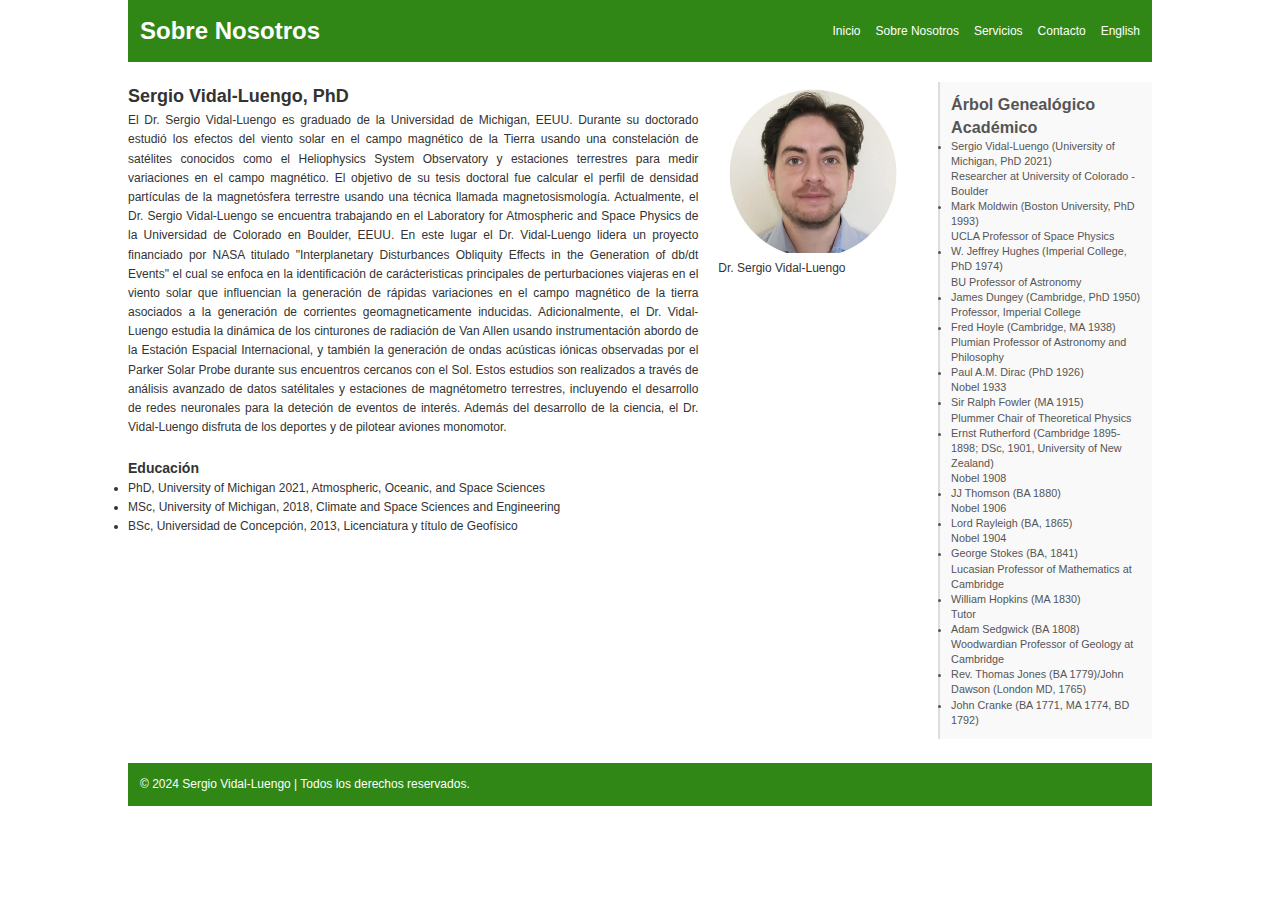
<file: about.html>
<!DOCTYPE html>
<html lang="es">
<head>
  <meta charset="UTF-8">
  <meta name="viewport" content="width=device-width, initial-scale=1.0">
  <title>Sobre Nosotros</title>
  <link rel="stylesheet" href="css/styles.css">
</head>
<body>
  <div class="about-container">
    <!-- Header Section -->
    <header>
            <div class="title-section">

      <h1>Sobre Nosotros</h1>
        <nav class="top-right-menu">
          <a href="index.html">Inicio</a>
          <a href="about.html">Sobre Nosotros</a>
          <a href="services.html">Servicios</a>
          <a href="contact.html">Contacto</a>
          <a href="index_en.html">English</a>
        </nav>
            </div>
    </header>

    <div class="about-content">
      <!-- Main Text Area -->
      <section class="main-text">
        <h2>Sergio Vidal-Luengo, PhD</h2>
        <p>
              El Dr. Sergio Vidal-Luengo es graduado de la Universidad de Michigan, EEUU. Durante su doctorado estudió los efectos del viento solar en el campo magnético de la Tierra usando una constelación de satélites conocidos como el Heliophysics System Observatory y estaciones terrestres para medir variaciones en el campo magnético. El objetivo de su tesis doctoral fue calcular el perfil de densidad partículas de la magnetósfera terrestre usando una técnica llamada magnetosismología.  
              Actualmente, el Dr. Sergio Vidal-Luengo se encuentra trabajando en el Laboratory for Atmospheric and Space Physics de la Universidad de Colorado en Boulder, EEUU. En este lugar el Dr. Vidal-Luengo
              lidera un proyecto financiado por NASA titulado "Interplanetary Disturbances Obliquity Effects in the Generation of db/dt Events" el cual se enfoca en la identificación de carácteristicas principales de perturbaciones viajeras en el viento solar que influencian la generación de rápidas variaciones en el campo magnético de la tierra asociados a la generación de corrientes geomagneticamente inducidas. Adicionalmente, 
              el Dr. Vidal-Luengo estudia la dinámica de los cinturones de radiación de Van Allen usando instrumentación abordo de la Estación Espacial Internacional, y también la generación de ondas acústicas iónicas observadas por el Parker Solar Probe durante sus encuentros cercanos con el Sol.        
  
              Estos estudios son realizados a través de análisis avanzado de datos satélitales y estaciones de magnétometro terrestres, incluyendo el desarrollo de redes neuronales para la deteción de eventos de interés. 

              Además del desarrollo de la ciencia, el Dr. Vidal-Luengo disfruta de los deportes y de pilotear aviones monomotor.  </p>
        
        <br>
        <h3>Educación</h3>
        <ul> 
          <li>PhD, University of Michigan 2021, Atmospheric, Oceanic, and Space Sciences</li>
          <li>MSc, University of Michigan, 2018, Climate and Space Sciences and Engineering</li>
          <li>BSc, Universidad de Concepción, 2013, Licenciatura y título de Geofísico</li>
        </ul>
      </section>
      <section>
        <figure>
            <img src="images/about/svl.webp" alt="svl" style="width: 200px; height: auto;">
            <figcaption>Dr. Sergio Vidal-Luengo
            </figcaption>
        </figure>      
      </section>

      <!-- Right Panel for Additional Info -->
      <aside class="about-right-panel">
        <section>
          <h2>Árbol Genealógico Académico</h2>
            <ul> 
              <li>Sergio Vidal-Luengo (University of Michigan, PhD 2021) <br>
                  Researcher at University of Colorado - Boulder</li>
              
              <li>Mark Moldwin (Boston University, PhD 1993) <br>
                  UCLA Professor of Space Physics</li>

              <li>W. Jeffrey Hughes (Imperial College, PhD 1974)<br>
                  BU Professor of Astronomy</li>

              <li>James Dungey (Cambridge, PhD 1950)<br>
                  Professor, Imperial College</li>

              <li>Fred Hoyle (Cambridge, MA 1938) <br>
                  Plumian Professor of Astronomy and Philosophy</li>

              <li>Paul A.M. Dirac (PhD 1926) <br>
                  Nobel 1933</li>

              <li>Sir Ralph Fowler (MA 1915) <br>
                  Plummer Chair of Theoretical Physics</li>

              <li>Ernst Rutherford (Cambridge 1895-1898; DSc, 1901, University of New Zealand) <br>
                  Nobel 1908</li>

              <li>JJ Thomson (BA 1880) <br>
                  Nobel 1906</li>

              <li>Lord Rayleigh (BA, 1865) <br>
                  Nobel 1904</li>

              <li>George Stokes (BA, 1841) <br>
                  Lucasian Professor of Mathematics at Cambridge</li>

              <li>William Hopkins (MA 1830)<br>
                  Tutor</li>

              <li>Adam Sedgwick (BA 1808)<br>
                  Woodwardian Professor of Geology at Cambridge</li>

              <li>Rev. Thomas Jones (BA 1779)/John Dawson (London MD, 1765)</li>

              <li>John Cranke (BA 1771, MA 1774, BD 1792)</li>
            </ul>

         
        </section>
      </aside>
    </div>
  
    <footer>
      <p>© 2024 Sergio Vidal-Luengo | Todos los derechos reservados.</p>
    </footer>
  </div>  
</body>
</html>
</file>
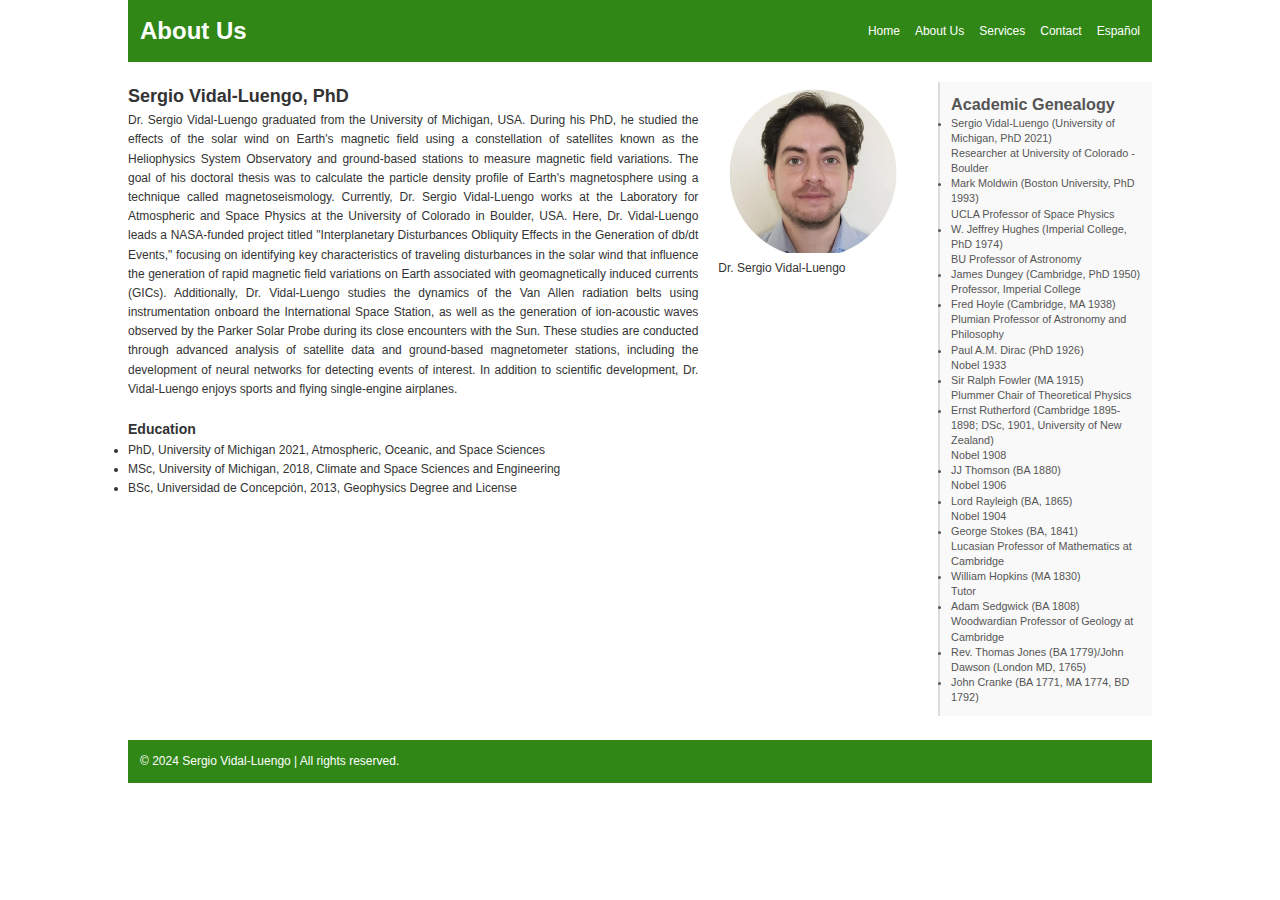
<file: about_en.html>
<!DOCTYPE html>
<html lang="en">
<head>
  <meta charset="UTF-8">
  <meta name="viewport" content="width=device-width, initial-scale=1.0">
  <title>About Us</title>
  <link rel="stylesheet" href="css/styles.css">
</head>
<body>
  <div class="about-container">
    <!-- Header Section -->
    <header>
            <div class="title-section">

      <h1>About Us</h1>
        <nav class="top-right-menu">
          <a href="index_en.html">Home</a>
          <a href="about_en.html">About Us</a>
          <a href="services_en.html">Services</a>
          <a href="contact_en.html">Contact</a>
          <a href="index.html">Español</a>
        </nav>
            </div>
    </header>

    <div class="about-content">
      <!-- Main Text Area -->
      <section class="main-text">
        <h2>Sergio Vidal-Luengo, PhD</h2>
        <p>
              Dr. Sergio Vidal-Luengo graduated from the University of Michigan, USA. During his PhD, he studied the effects of the solar wind on Earth's magnetic field using a constellation of satellites known as the Heliophysics System Observatory and ground-based stations to measure magnetic field variations. The goal of his doctoral thesis was to calculate the particle density profile of Earth's magnetosphere using a technique called magnetoseismology.  
              Currently, Dr. Sergio Vidal-Luengo works at the Laboratory for Atmospheric and Space Physics at the University of Colorado in Boulder, USA. Here, Dr. Vidal-Luengo leads a NASA-funded project titled "Interplanetary Disturbances Obliquity Effects in the Generation of db/dt Events," focusing on identifying key characteristics of traveling disturbances in the solar wind that influence the generation of rapid magnetic field variations on Earth associated with geomagnetically induced currents (GICs). Additionally, Dr. Vidal-Luengo studies the dynamics of the Van Allen radiation belts using instrumentation onboard the International Space Station, as well as the generation of ion-acoustic waves observed by the Parker Solar Probe during its close encounters with the Sun.        

              These studies are conducted through advanced analysis of satellite data and ground-based magnetometer stations, including the development of neural networks for detecting events of interest.

              In addition to scientific development, Dr. Vidal-Luengo enjoys sports and flying single-engine airplanes.        
        </p>
        
        <br>
        <h3>Education</h3>
        <ul> 
          <li>PhD, University of Michigan 2021, Atmospheric, Oceanic, and Space Sciences</li>
          <li>MSc, University of Michigan, 2018, Climate and Space Sciences and Engineering</li>
          <li>BSc, Universidad de Concepción, 2013, Geophysics Degree and License</li>
        </ul>
      </section>
      <section>
        <figure>
            <img src="images/about/svl.webp" alt="svl" style="width: 200px; height: auto;">
            <figcaption>Dr. Sergio Vidal-Luengo
            </figcaption>
        </figure>      
      </section>

      <!-- Right Panel for Additional Info -->
      <aside class="about-right-panel">
        <section>
          <h2>Academic Genealogy</h2>
            <ul> 
              <li>Sergio Vidal-Luengo (University of Michigan, PhD 2021) <br>
                  Researcher at University of Colorado - Boulder</li>
              
              <li>Mark Moldwin (Boston University, PhD 1993) <br>
                  UCLA Professor of Space Physics</li>

              <li>W. Jeffrey Hughes (Imperial College, PhD 1974)<br>
                  BU Professor of Astronomy</li>

              <li>James Dungey (Cambridge, PhD 1950)<br>
                  Professor, Imperial College</li>

              <li>Fred Hoyle (Cambridge, MA 1938) <br>
                  Plumian Professor of Astronomy and Philosophy</li>

              <li>Paul A.M. Dirac (PhD 1926) <br>
                  Nobel 1933</li>

              <li>Sir Ralph Fowler (MA 1915) <br>
                  Plummer Chair of Theoretical Physics</li>

              <li>Ernst Rutherford (Cambridge 1895-1898; DSc, 1901, University of New Zealand) <br>
                  Nobel 1908</li>

              <li>JJ Thomson (BA 1880) <br>
                  Nobel 1906</li>

              <li>Lord Rayleigh (BA, 1865) <br>
                  Nobel 1904</li>

              <li>George Stokes (BA, 1841) <br>
                  Lucasian Professor of Mathematics at Cambridge</li>

              <li>William Hopkins (MA 1830)<br>
                  Tutor</li>

              <li>Adam Sedgwick (BA 1808)<br>
                  Woodwardian Professor of Geology at Cambridge</li>

              <li>Rev. Thomas Jones (BA 1779)/John Dawson (London MD, 1765)</li>

              <li>John Cranke (BA 1771, MA 1774, BD 1792)</li>
            </ul>

         
        </section>
      </aside>
    </div>
  
    <footer>
      <p>© 2024 Sergio Vidal-Luengo | All rights reserved.</p>
    </footer>
  </div>  
</body>
</html>
</file>
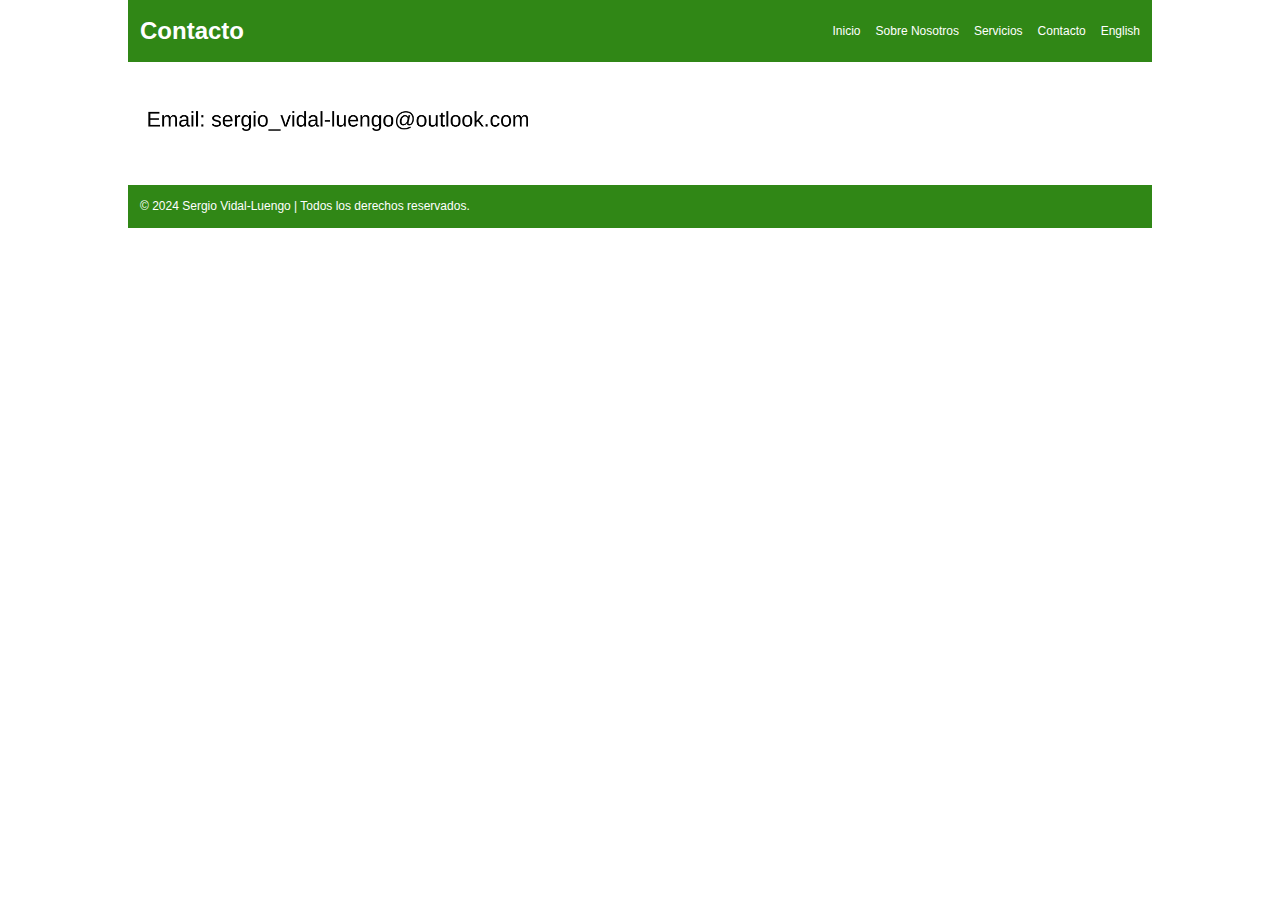
<file: contact.html>
<!DOCTYPE html>
<html lang="en">
<head>
  <meta charset="UTF-8">
  <meta name="viewport" content="width=device-width, initial-scale=1.0">
  <title>Contacto</title>
  <link rel="stylesheet" href="css/styles.css">
</head>
<body>
  <div class="container">
    <header>
      <div class="title-section">
        <h1>Contacto</h1>
        <nav class="top-right-menu">
          <a href="index.html">Inicio</a>
          <a href="about.html">Sobre Nosotros</a>
          <a href="services.html">Servicios</a> 
          <a href="contact.html">Contacto</a>
          <a href="index_en.html">English</a>
        </nav>
      </div>
    </header>
    <main>
      <section>
        <h2></h2>
        <figure>
          <img src="images/contact/vpttrp.png" alt="contact" style="width: 400px;">
            <figcaption>
            </figcaption>
        </figure> 
      </section>
    </main>
  <footer>
    <p>© 2024 Sergio Vidal-Luengo | Todos los derechos reservados.</p>
  </footer>
  </div>

</body>
</html>
</file>
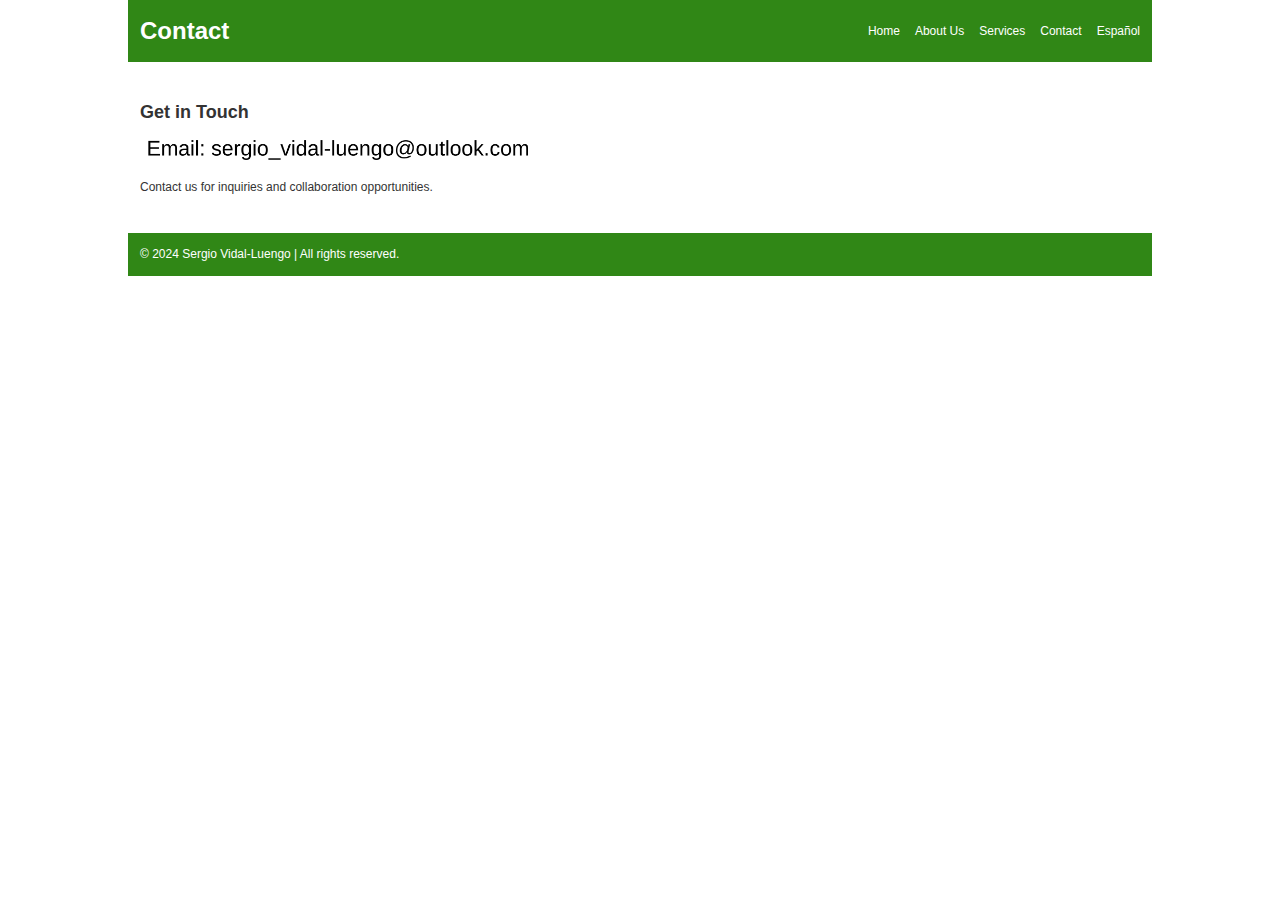
<file: contact_en.html>
<!DOCTYPE html>
<html lang="en">
<head>
  <meta charset="UTF-8">
  <meta name="viewport" content="width=device-width, initial-scale=1.0">
  <title>Contact</title>
  <link rel="stylesheet" href="css/styles.css">
</head>
<body>
  <div class="container">
    <header>
      <div class="title-section">
        <h1>Contact</h1>
        <nav class="top-right-menu">
          <a href="index_en.html">Home</a>
          <a href="about_en.html">About Us</a>
          <a href="services_en.html">Services</a> 
          <a href="contact_en.html">Contact</a>
          <a href="index.html">Español</a>
        </nav>
      </div>
    </header>
    <main>
      <section>
        <h2>Get in Touch</h2>
        <figure>
          <img src="images/contact/vpttrp.png" alt="contact" style="width: 400px;">
          <figcaption>Contact us for inquiries and collaboration opportunities.</figcaption>
        </figure> 
      </section>
    </main>
  <footer>
    <p>© 2024 Sergio Vidal-Luengo | All rights reserved.</p>
  </footer>
  </div>
</body>
</html>
</file>
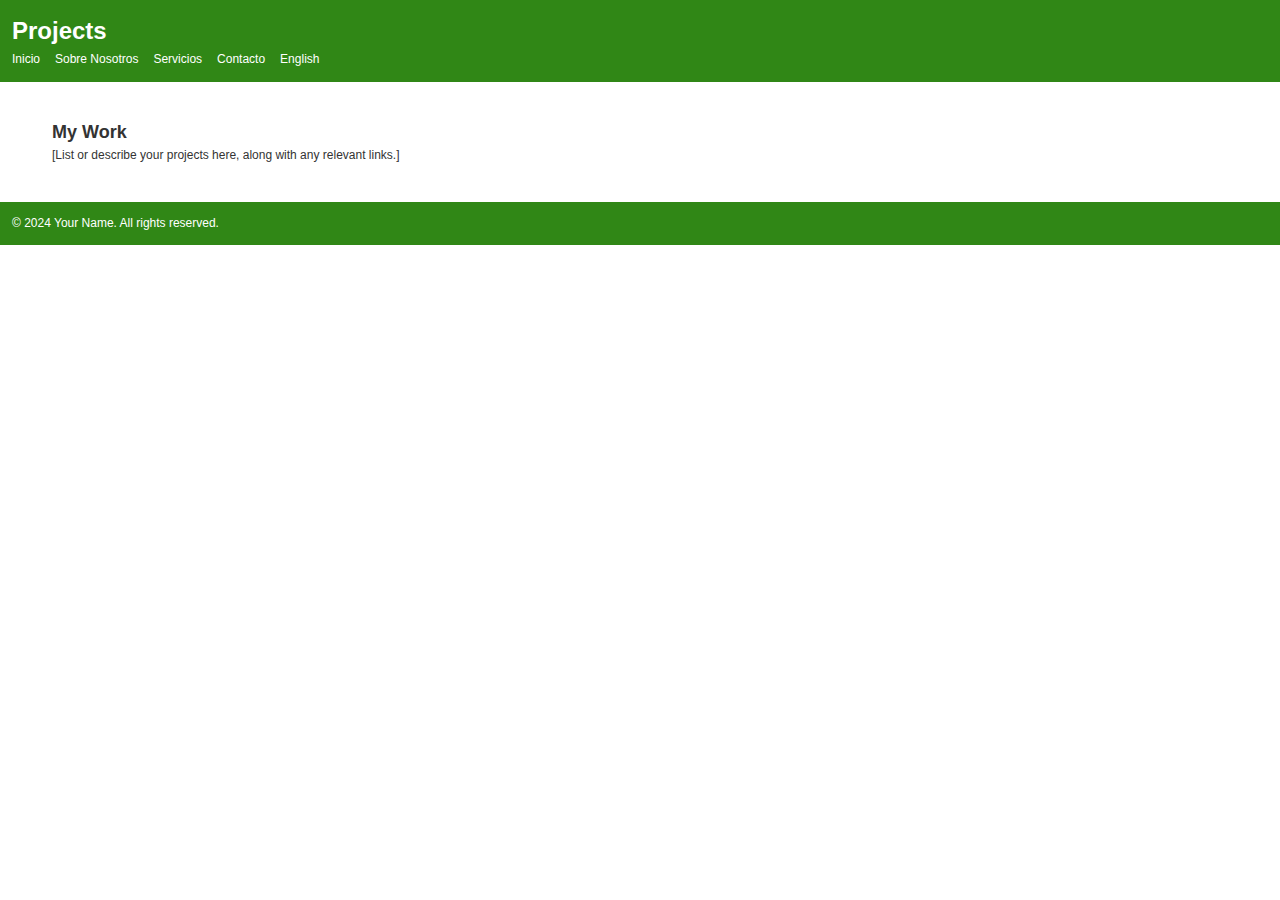
<file: projects.html>
<!DOCTYPE html>
<html lang="en">
<head>
  <meta charset="UTF-8">
  <meta name="viewport" content="width=device-width, initial-scale=1.0">
  <title>Projects</title>
  <link rel="stylesheet" href="css/styles.css">
</head>
<body>
  <header>
    <h1>Projects</h1>
       <nav class="top-right-menu">
          <a href="index.html">Inicio</a>
          <a href="about.html">Sobre Nosotros</a>
          <a href="services.html">Servicios</a> 
          <a href="contact.html">Contacto</a>
          <a href="index_en.html">English</a>
        </nav>
    </nav>
  </header>
  <main>
    <section>
      <h2>My Work</h2>
      <p>[List or describe your projects here, along with any relevant links.]</p>
    </section>
  </main>
  <footer>
    <p>© 2024 Your Name. All rights reserved.</p>
  </footer>
</body>
</html>
</file>
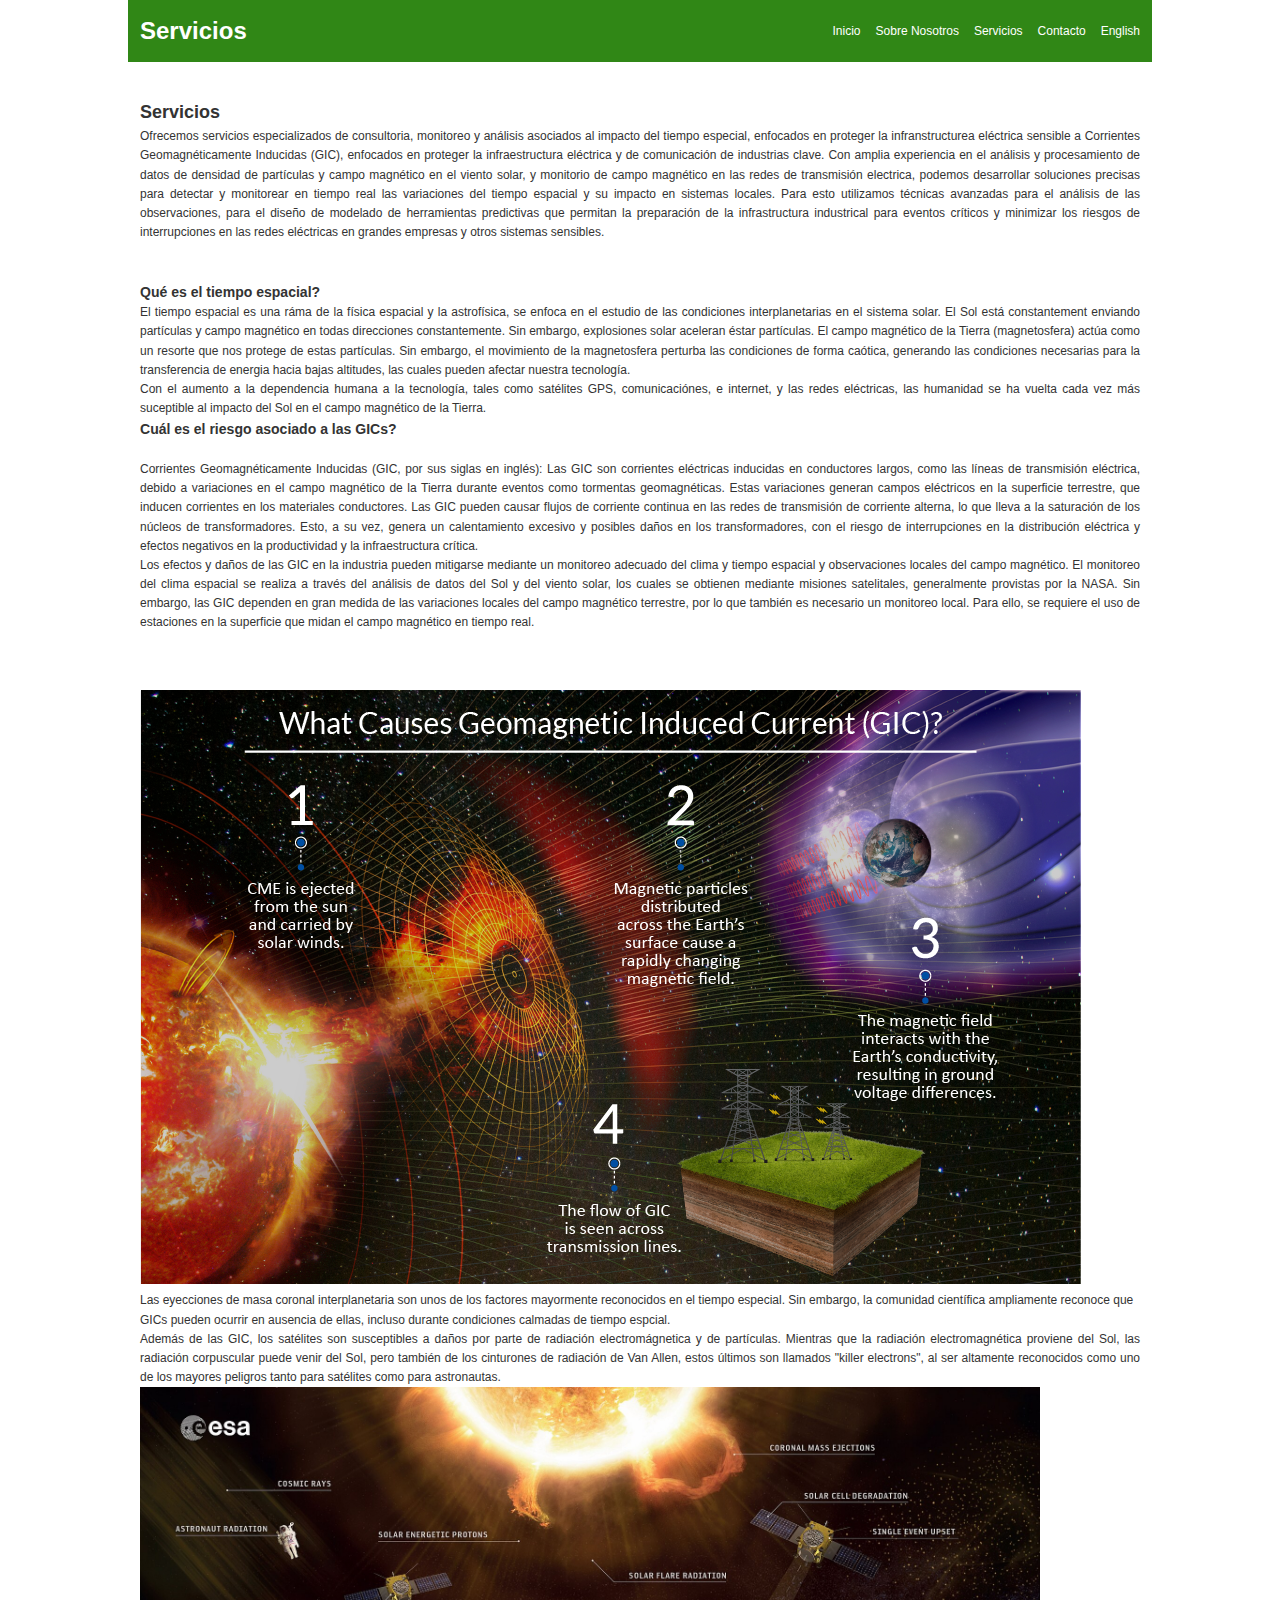
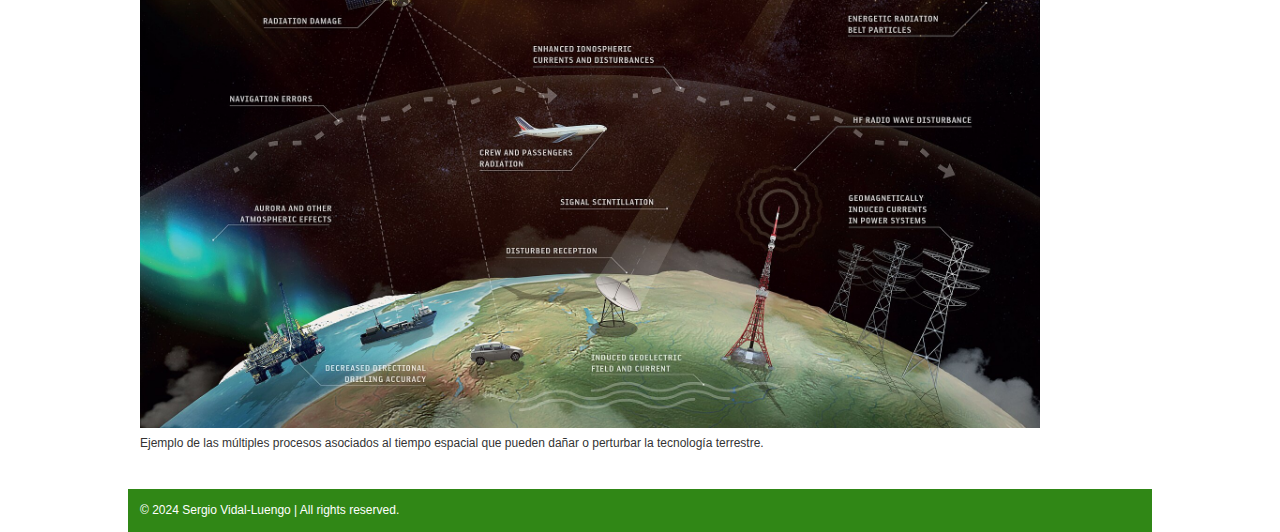
<file: services.html>
<!DOCTYPE html>
<html lang="en">
<head>
  <meta charset="UTF-8">
  <meta name="viewport" content="width=device-width, initial-scale=1.0">
  <title>Servicios</title>
  <link rel="stylesheet" href="css/styles.css">
</head>
<body>
  <div class="container">
    <header>
      <div class="title-section">
        <h1>Servicios</h1>
        <nav class="top-right-menu">
          <a href="index.html">Inicio</a>
          <a href="about.html">Sobre Nosotros</a>
          <a href="services.html">Servicios</a> 
          <a href="contact.html">Contacto</a>
          <a href="index_en.html">English</a>
        </nav>
      </div>
    </header>
    <main>
      <section>
        <h2>Servicios</h2>

        <p>Ofrecemos servicios especializados de consultoria, monitoreo y análisis asociados al impacto del tiempo
          especial, enfocados en proteger la infranstructurea eléctrica sensible a Corrientes Geomagnéticamente
          Inducidas (GIC), enfocados en proteger la infraestructura eléctrica y de comunicación de 
          industrias clave. Con amplia experiencia en el análisis y procesamiento de datos de densidad de partículas 
          y campo magnético en el viento solar, y monitorio de campo magnético en las redes de transmisión electrica,           
          podemos desarrollar soluciones precisas para detectar y monitorear en tiempo real las
          variaciones del tiempo espacial y su impacto en sistemas locales. Para esto utilizamos técnicas avanzadas
          para el análisis de las observaciones, para el diseño de modelado de herramientas predictivas que permitan
          la preparación de la infrastructura industrical para eventos críticos y minimizar los riesgos de 
          interrupciones en las redes eléctricas en grandes empresas y otros sistemas sensibles.
        </p>

       <br>
        <br>

        <h3>Qué es el tiempo espacial?</h3>

         <p>
           El tiempo espacial es una ráma de la física espacial y la astrofísica, se enfoca en el estudio de las 
           condiciones interplanetarias en el sistema solar. El Sol está constantement enviando partículas y campo 
           magnético en todas direcciones constantemente. Sin embargo, explosiones solar aceleran éstar
           partículas. El campo magnético de la Tierra (magnetosfera) actúa como un resorte que nos protege de 
           estas partículas. Sin embargo, el movimiento de la magnetosfera perturba las condiciones de forma 
           caótica, generando las condiciones necesarias para la transferencia de energia hacia bajas altitudes, 
           las cuales pueden afectar nuestra tecnología.
           <br>
           Con el aumento a la dependencia humana a la tecnología, tales como satélites GPS, comunicaciónes, 
           e internet, y las redes eléctricas, las humanidad se ha vuelta cada vez más suceptible al impacto 
           del Sol en el campo magnético de la Tierra.
        </p>
        
        <h3>Cuál es el riesgo asociado a las GICs? </h3>
        <br>
        <p>
        Corrientes Geomagnéticamente Inducidas (GIC, por sus siglas en inglés): Las GIC son corrientes eléctricas 
        inducidas en conductores largos, como las líneas de transmisión eléctrica, debido a variaciones en el 
        campo magnético de la Tierra durante eventos como tormentas geomagnéticas. Estas variaciones generan campos 
        eléctricos en la superficie terrestre, que inducen corrientes en los materiales conductores. Las GIC pueden 
        causar flujos de corriente continua en las redes de transmisión de corriente alterna, lo que lleva a la 
        saturación de los núcleos de transformadores. Esto, a su vez, genera un calentamiento excesivo y posibles 
        daños en los transformadores, con el riesgo de interrupciones en la distribución eléctrica y efectos 
        negativos en la productividad y la infraestructura crítica.
      
        <br>    
        Los efectos y daños de las GIC en la industria pueden mitigarse mediante un monitoreo adecuado del clima y 
        tiempo espacial y observaciones locales del campo magnético. El monitoreo del clima espacial se realiza
        a través del análisis de datos del Sol y del viento solar, los cuales se obtienen mediante misiones 
        satelitales, generalmente provistas por la NASA. Sin embargo, las GIC dependen en gran medida de las 
        variaciones locales del campo magnético terrestre, por lo que también es necesario un monitoreo local.
        Para ello, se requiere el uso de estaciones en la superficie que midan el campo magnético en tiempo real.   
                
        </p>

        <br>    
        <br>    
        <br>    

        <figure>
          <img src="images/gics/gics.png" alt="GICs diagram">
            <figcaption>Las eyecciones de masa coronal interplanetaria son unos de los factores mayormente reconocidos
             en el tiempo especial. Sin embargo, la comunidad científica ampliamente reconoce que GICs pueden ocurrir
            en ausencia de ellas, incluso durante condiciones calmadas de tiempo espcial.
            </figcaption>
        </figure>


        <p>
        Además de las GIC, los satélites son susceptibles a daños por parte de radiación electromágnetica y de partículas. 
        Mientras que la radiación electromagnética proviene del Sol, las radiación corpuscular puede venir del Sol, pero 
        también de los cinturones de radiación de Van Allen, estos últimos son llamados "killer electrons", al ser altamente
        reconocidos como uno de los mayores peligros tanto para satélites como para astronautas. 
        </p>
 
        <figure>
          <img src="images/gics/Space_weather_effects.jpg" alt="Damage diagram" width="900">
            <figcaption>Ejemplo de las múltiples procesos asociados al tiempo espacial que pueden            
              dañar o perturbar la tecnología terrestre. 
            </figcaption>
        </figure>
                       
        
      </section>
    
    </main>
  <footer>
    <p>© 2024 Sergio Vidal-Luengo | All rights reserved.</p>
  </footer>
  </div>

</body>
</html>
</file>
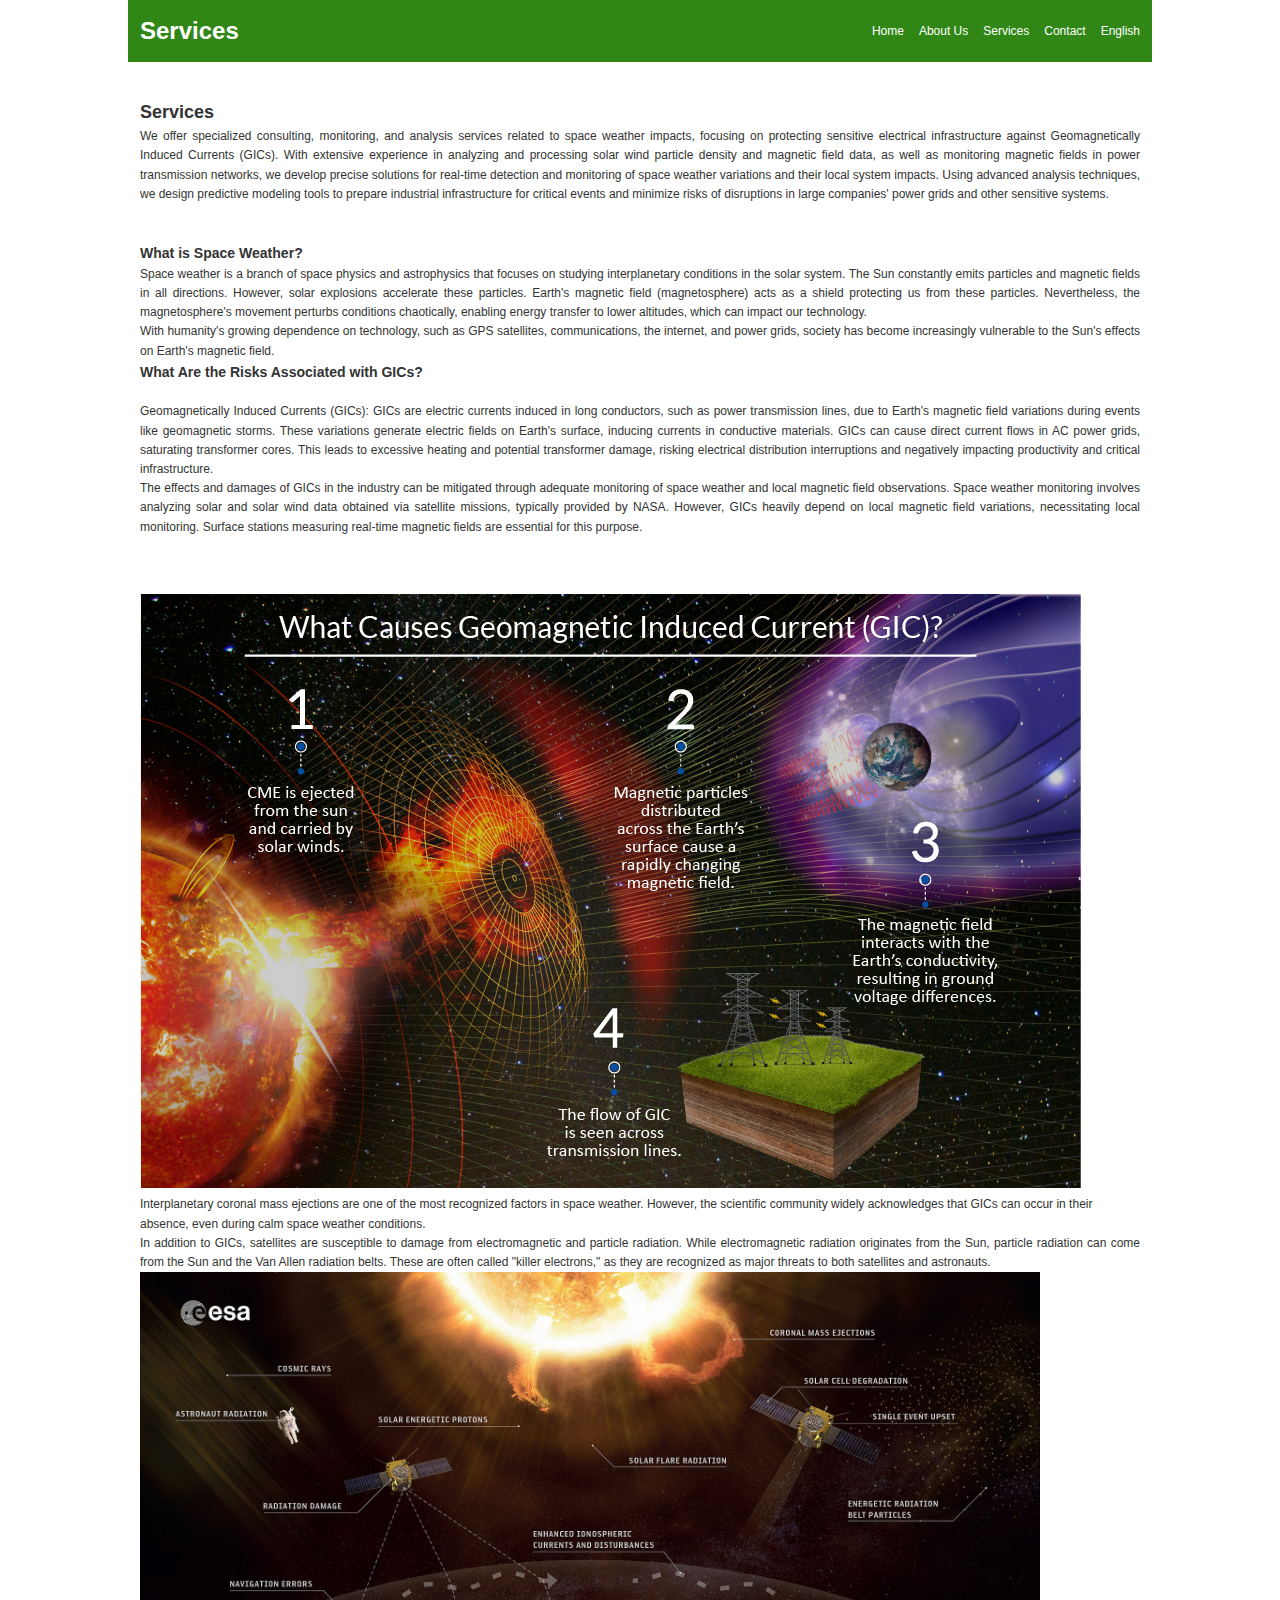
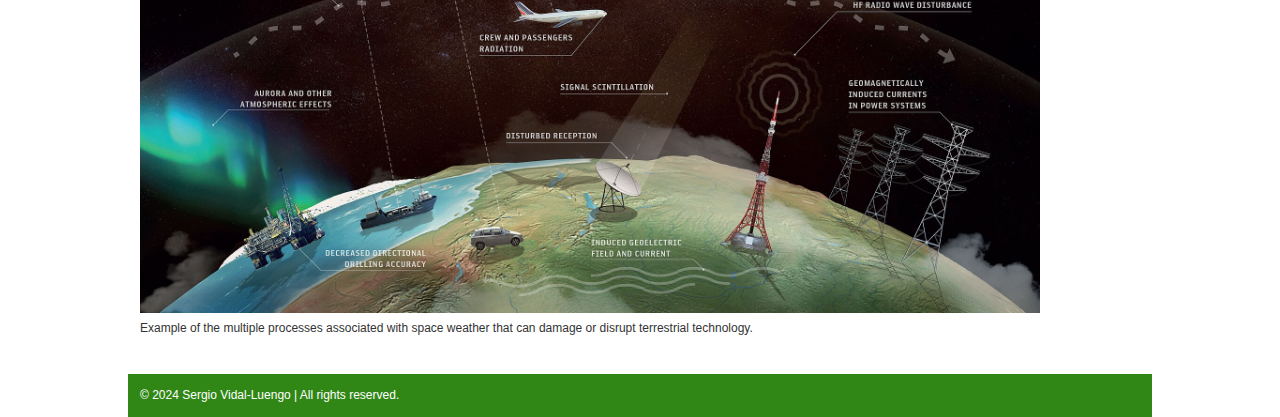
<file: services_en.html>
<!DOCTYPE html>
<html lang="en">
<head>
  <meta charset="UTF-8">
  <meta name="viewport" content="width=device-width, initial-scale=1.0">
  <title>Services</title>
  <link rel="stylesheet" href="css/styles.css">
</head>
<body>
  <div class="container">
    <header>
      <div class="title-section">
        <h1>Services</h1>
        <nav class="top-right-menu">
          <a href="index_en.html">Home</a>
          <a href="about_en.html">About Us</a>
          <a href="services_en.html">Services</a> 
          <a href="contact_en.html">Contact</a>
          <a href="index.html">English</a>
        </nav>
      </div>
    </header>
    <main>
      <section>
        <h2>Services</h2>

        <p>We offer specialized consulting, monitoring, and analysis services related to space weather impacts, focusing on protecting sensitive electrical infrastructure against Geomagnetically Induced Currents (GICs). With extensive experience in analyzing and processing solar wind particle density and magnetic field data, as well as monitoring magnetic fields in power transmission networks, we develop precise solutions for real-time detection and monitoring of space weather variations and their local system impacts. Using advanced analysis techniques, we design predictive modeling tools to prepare industrial infrastructure for critical events and minimize risks of disruptions in large companies' power grids and other sensitive systems.</p>

        <br>
        <br>

        <h3>What is Space Weather?</h3>

        <p>Space weather is a branch of space physics and astrophysics that focuses on studying interplanetary conditions in the solar system. The Sun constantly emits particles and magnetic fields in all directions. However, solar explosions accelerate these particles. Earth's magnetic field (magnetosphere) acts as a shield protecting us from these particles. Nevertheless, the magnetosphere's movement perturbs conditions chaotically, enabling energy transfer to lower altitudes, which can impact our technology. 
           <br>
           With humanity's growing dependence on technology, such as GPS satellites, communications, the internet, and power grids, society has become increasingly vulnerable to the Sun's effects on Earth's magnetic field.</p>
        
        <h3>What Are the Risks Associated with GICs?</h3>
        <br>
        <p>Geomagnetically Induced Currents (GICs): GICs are electric currents induced in long conductors, such as power transmission lines, due to Earth's magnetic field variations during events like geomagnetic storms. These variations generate electric fields on Earth's surface, inducing currents in conductive materials. GICs can cause direct current flows in AC power grids, saturating transformer cores. This leads to excessive heating and potential transformer damage, risking electrical distribution interruptions and negatively impacting productivity and critical infrastructure. 

        <br>
        The effects and damages of GICs in the industry can be mitigated through adequate monitoring of space weather and local magnetic field observations. Space weather monitoring involves analyzing solar and solar wind data obtained via satellite missions, typically provided by NASA. However, GICs heavily depend on local magnetic field variations, necessitating local monitoring. Surface stations measuring real-time magnetic fields are essential for this purpose.</p>

        <br>
        <br>
        <br>

        <figure>
          <img src="images/gics/gics.png" alt="GICs diagram">
            <figcaption>Interplanetary coronal mass ejections are one of the most recognized factors in space weather. However, the scientific community widely acknowledges that GICs can occur in their absence, even during calm space weather conditions.</figcaption>
        </figure>

        <p>In addition to GICs, satellites are susceptible to damage from electromagnetic and particle radiation. While electromagnetic radiation originates from the Sun, particle radiation can come from the Sun and the Van Allen radiation belts. These are often called "killer electrons," as they are recognized as major threats to both satellites and astronauts.</p>

        <figure>
          <img src="images/gics/Space_weather_effects.jpg" alt="Damage diagram" width="900">
            <figcaption>Example of the multiple processes associated with space weather that can damage or disrupt terrestrial technology.</figcaption>
        </figure>

      </section>
    </main>
  <footer>
    <p>© 2024 Sergio Vidal-Luengo | All rights reserved.</p>
  </footer>
  </div>

</body>
</html>
</file>
<file: css/styles.css>
/* Global Styles */
* {
  margin: 0;
  padding: 0;
  box-sizing: border-box;
}

body {
  font-family: Arial, sans-serif;
  line-height: 1.6;
  color: #333;
  font-size: 12px;
}

/* Container for consistent width */
.container {
  width: 80%; /* Adjusted for smaller screens */
  max-width: 1200px;
  margin: 0 auto;
}

/* About Page Container */
.about-container {
  width: 80%; /* Adjusted for smaller screens */
  max-width: 1200px;
  margin: 0 auto;
  padding-top: 0px;
}

/* Header and Menu */
header {
  background-color: #308716;
  color: #fff;
  padding: 1em;
}

.title-section {
  display: flex;
  justify-content: space-between;
  align-items: center;
  flex-wrap: wrap; /* Wrap items on smaller screens */
}

.top-right-menu {
  display: flex;
  gap: 15px;
}

.top-right-menu a {
  color: #fff;
  text-decoration: none;
}

.top-right-menu a:hover {
  text-decoration: underline;
}

/* Justify all paragraphs */
p {
  text-align: justify;
}

/* Banner Section */
.banner {
  position: relative;
  height: 300px;
  overflow: hidden;
  margin-top: 1em;
}

.banner-image {
  position: absolute;
  width: 100%;
  height: 100%;
  background-size: cover;
  background-position: center;
  transition: opacity 1s ease-in-out;
  opacity: 0;
}

#banner1 {
  background-image: url('https://sergiovidalluengo.github.io/MyWebsite/images/banner/Magnetosphere_rendition.jpg');
}
#banner2 {
  background-image: url('https://sergiovidalluengo.github.io/MyWebsite/images/banner/Church_of_light.jpg');
}
#banner3 {
  background-image: url('https://sergiovidalluengo.github.io/MyWebsite/images/banner/gicindustry.png');
}

/* Main Content Panels */
main {
  display: flex;
  gap: 1em;
  max-width: 1200px;
  margin: 2em auto;
  padding: 1em;
}

.left-panel, .center-panel, .right-panel {
  padding: 1em;
  background-color: #f0faf0;
  border-radius: 5px;
}

.left-panel, .right-panel {
  flex: 1;
}
.center-panel {
  flex: 2;
}

/* About Page Layout */
.about-content {
  display: flex;
  gap: 20px;
  margin-top: 20px;
  flex-wrap: wrap; /* Allow wrapping for smaller screens */
}

.main-text {
  flex: 3; /* Larger space for main text */
  text-align: justify;
}

.about-right-panel {
  flex: 1; /* Smaller space for side content */
  padding: 1em;
  background-color: #f9f9f9;
  border-left: 2px solid #ddd; /* Optional separator line */
  font-size: 0.9em; /* Slightly smaller text size */
  line-height: 1.4;
  color: #555; /* Subtle text color */
}

.about-right-panel p {
  margin-bottom: 1em;
}

/* Footer */
footer {
  margin-top: 2em;
  padding: 1em;
  background-color: #308716;
  color: #fff;
  text-align: center;
}

/* RESPONSIVE DESIGN */

/* Adjust layout for smaller screens */
@media (max-width: 768px) {
  .container,
  .about-container {
    width: 95%; /* Full width with slight padding */
  }

  .title-section {
    flex-direction: column; /* Stack title and menu vertically */
    align-items: center;
  }

  .top-right-menu {
    flex-direction: column; /* Stack menu items vertically */
    gap: 10px;
    align-items: center;
  }

  .banner {
    height: 200px; /* Reduce banner height */
  }

  main {
    flex-direction: column; /* Stack panels vertically */
  }

  .left-panel, .center-panel, .right-panel {
    flex: unset; /* Remove flex growth */
    width: 100%; /* Full width */
  }

  .about-content {
    flex-direction: column; /* Stack content vertically */
  }

  .main-text, .about-right-panel {
    width: 100%; /* Full width for each section */
    flex: unset; /* Remove flex growth */
  }
}
</file>
